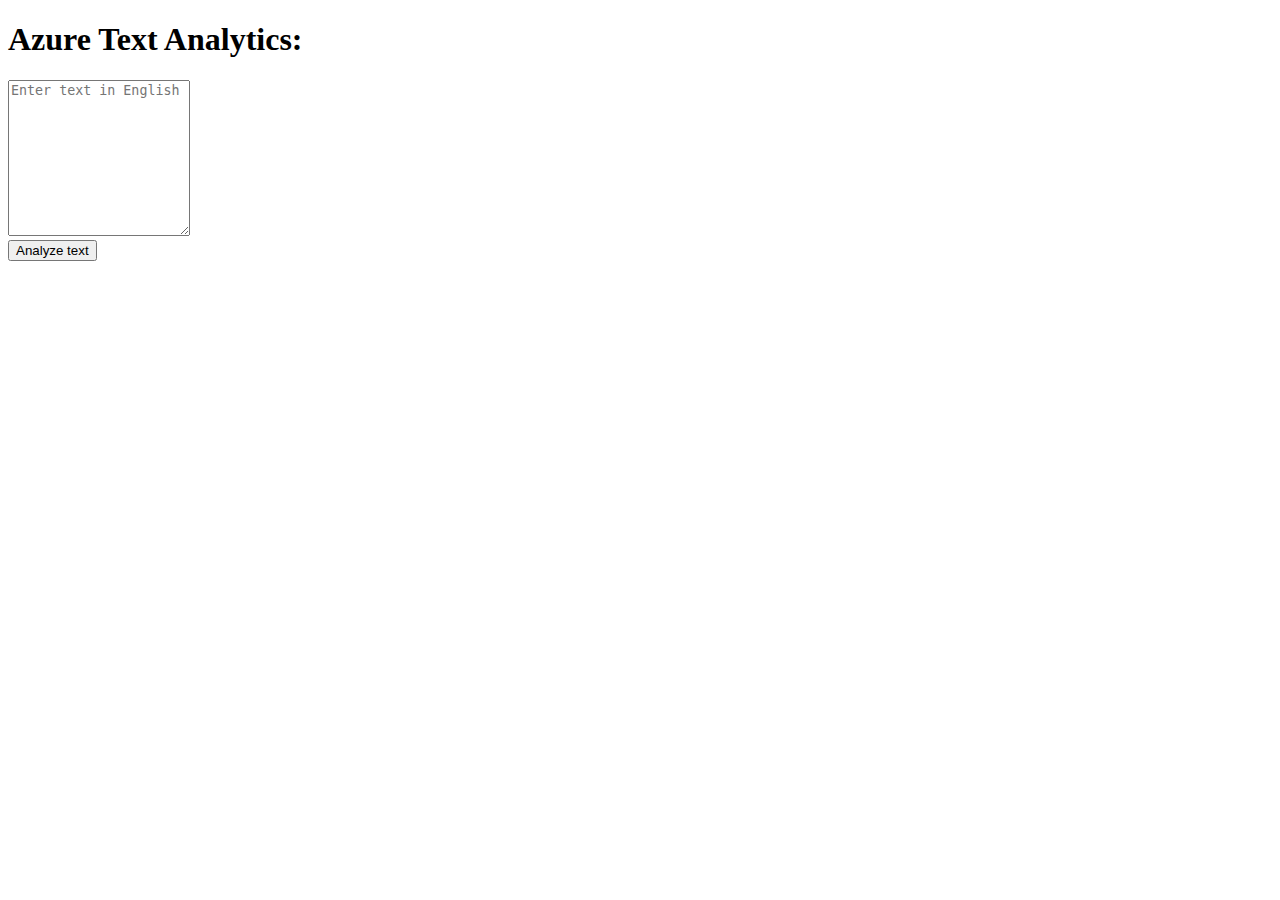
<file: Azure_text_analytics/src/main/resources/templates/index.html>
<!DOCTYPE html>
<html xmlns:th="http://www.thymeleaf.org" lang="en">
<head>
    <meta charset="UTF-8">
    <link rel="stylesheet" href="https://cdn.jsdelivr.net/npm/bootstrap@4.6.0/dist/css/bootstrap.min.css" integrity="sha384-B0vP5xmATw1+K9KRQjQERJvTumQW0nPEzvF6L/Z6nronJ3oUOFUFpCjEUQouq2+l" crossorigin="anonymous">

    <title th:text="${title}"></title>
</head>
<body>
    <div class="container mt-5 mb-5">
        <h1>Azure Text Analytics:</h1>
        <form action="/"  method="post" >
            <textarea name="user_text" placeholder="Enter text in English" rows="10" class="form-control"></textarea><br>
            <button type="submit" class="btn btn-success btn-block">Analyze text</button>
        </form>
    </div>

</body>
</html>
</file>
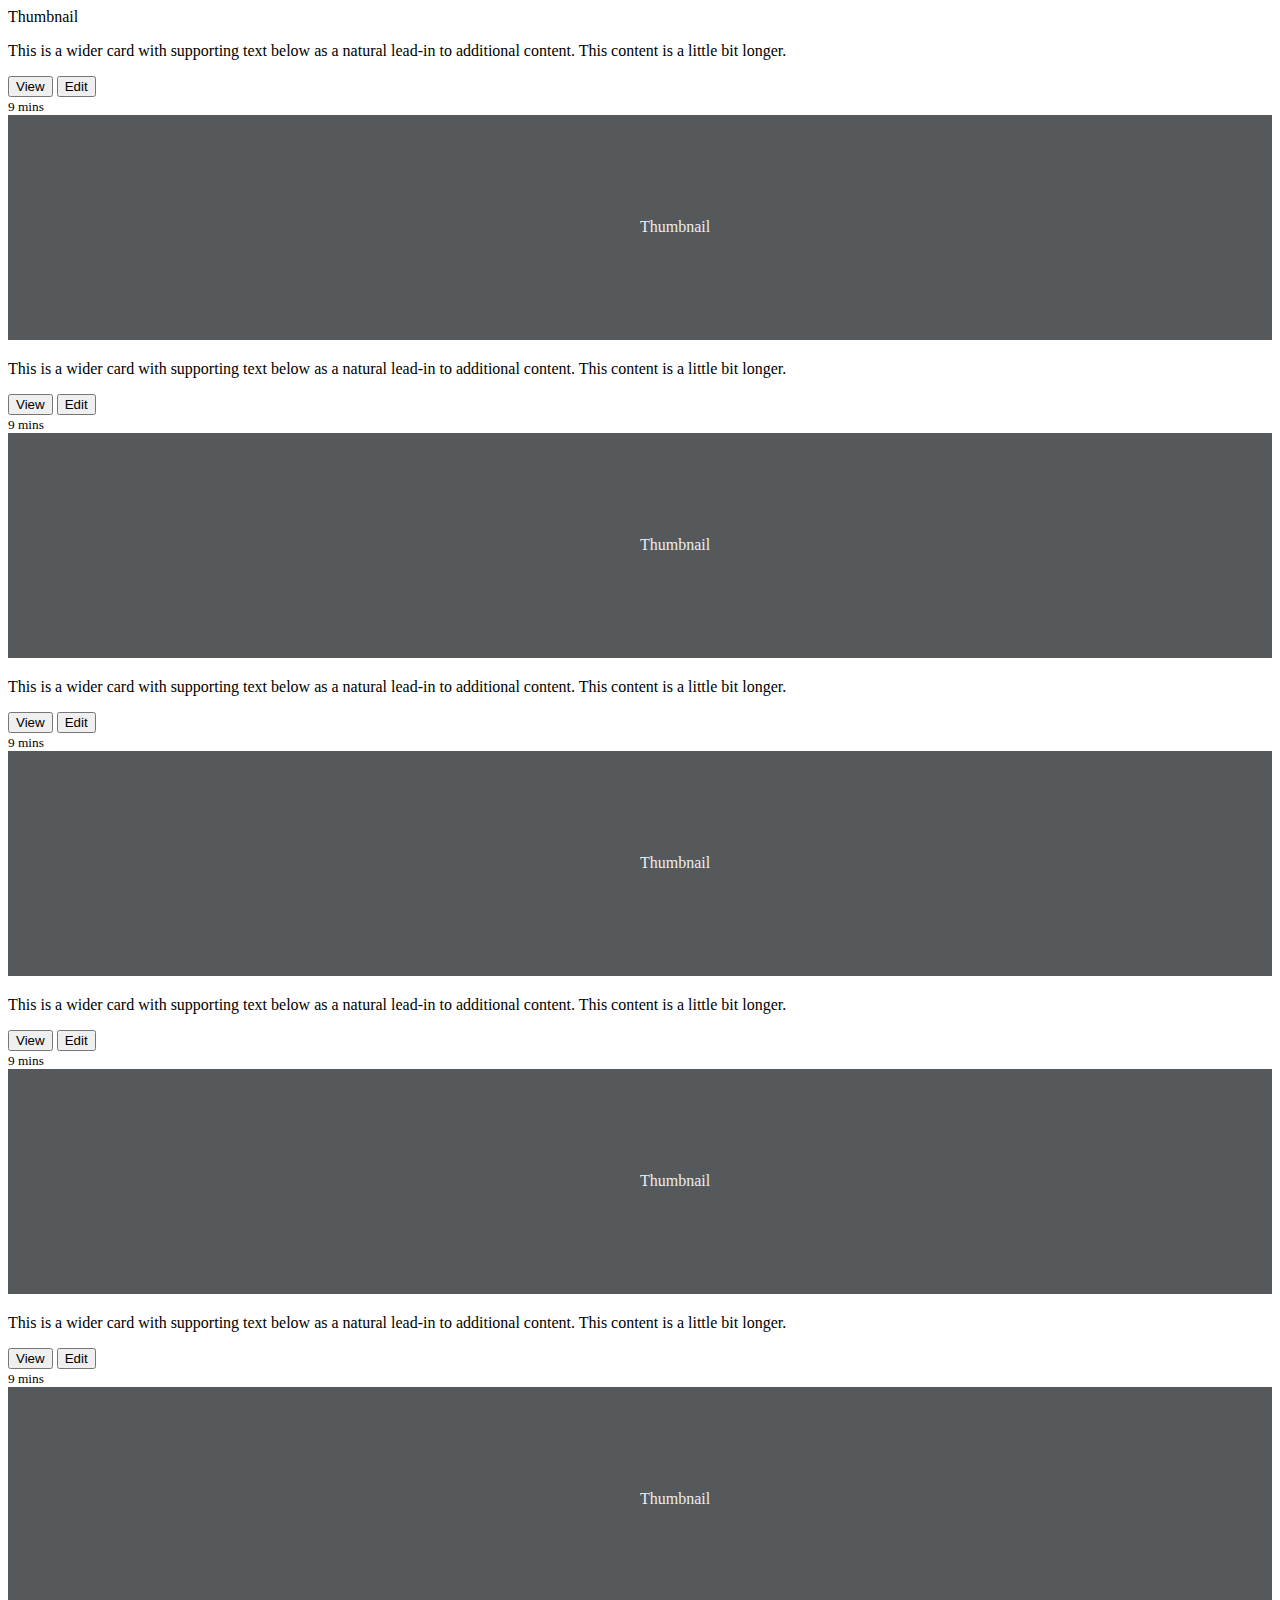
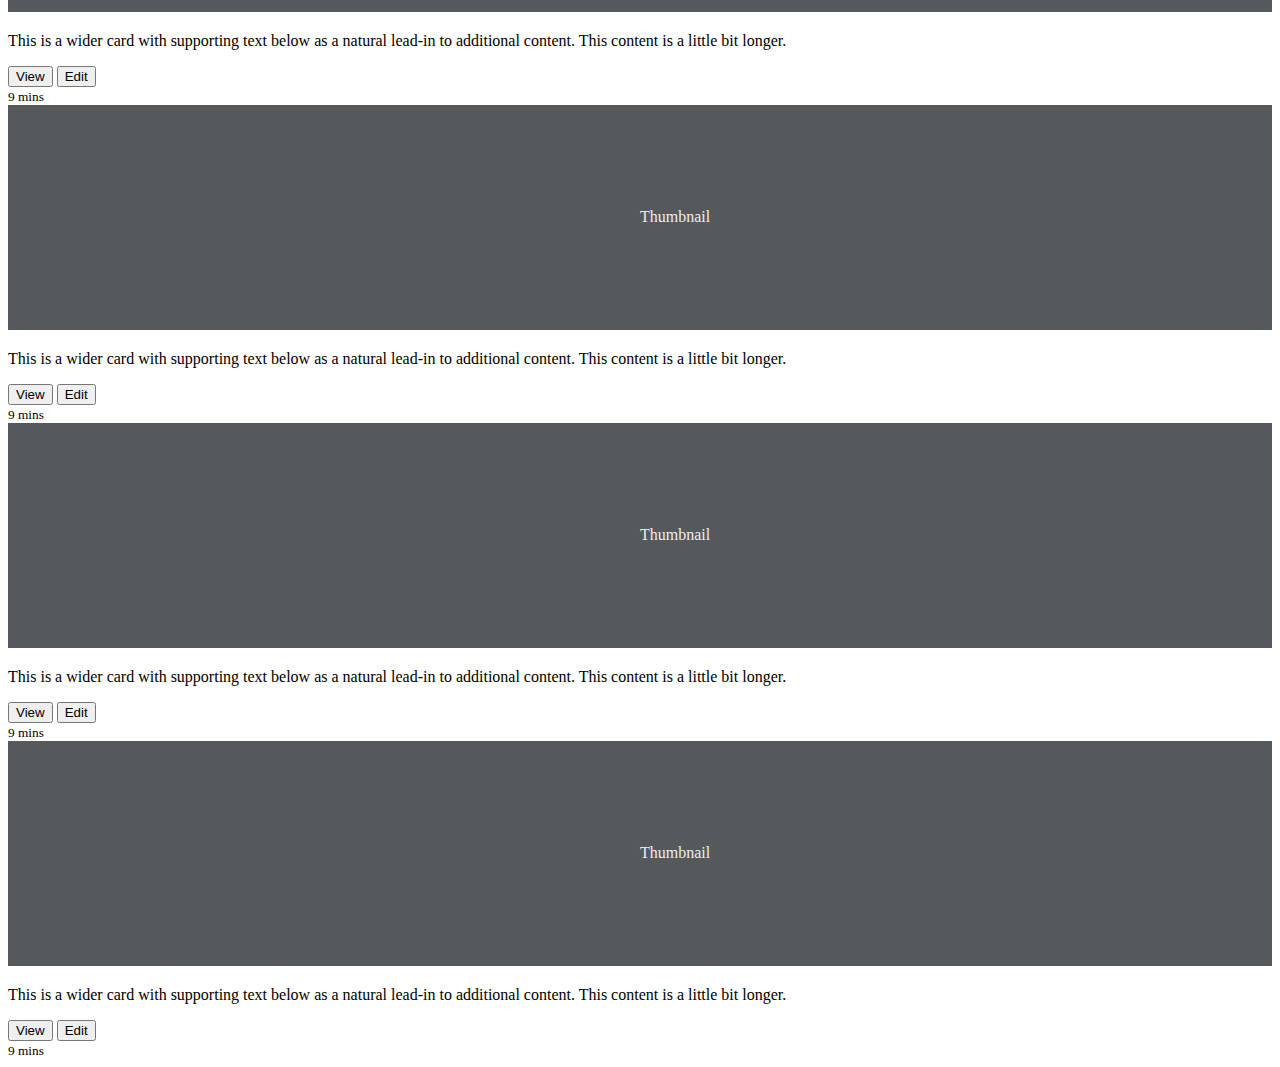
<file: myblog/src/main/resources/templates/index.html>
<!DOCTYPE HTML>
<html xmlns:th="http://www.thymeleaf.org">
<head>
    <title th:text="${title}"/>
    <meta http-equiv="Content-Type" content="text/html; charset=UTF-8" />
    <link rel="stylesheet" href="https://cdn.jsdelivr.net/npm/bootstrap@4.6.0/dist/css/bootstrap.min.css" integrity="sha384-B0vP5xmATw1+K9KRQjQERJvTumQW0nPEzvF6L/Z6nronJ3oUOFUFpCjEUQouq2+l" crossorigin="anonymous">
    <link href="blog.css" rel="stylesheet">
</head>
<body>
<header class="site-header sticky-top py-1" th:insert="blocks/header :: header" />


<main>

    <section class="py-5 text-center container">
        <div class="row py-lg-5">
            <div class="col-lg-6 col-md-8 mx-auto">
                <h1 class="fw-light">Album example</h1>
                <p class="lead text-muted">Something short and leading about the collection below—its contents, the creator, etc. Make it short and sweet, but not too short so folks don’t simply skip over it entirely.</p>
                <p>
                    <a href="#" class="btn btn-primary my-2">Main call to action</a>
                    <a href="#" class="btn btn-secondary my-2">Secondary action</a>
                </p>
            </div>
        </div>
    </section>

    <div class="album py-5 bg-light">
        <div class="container">

            <div class="row row-cols-1 row-cols-sm-2 row-cols-md-3 g-3">
                <div class="col">
                    <div class="card shadow-sm">
                        <svg class="bd-placeholder-img card-img-top" width="100%" height="225" xmlns="http://www.w3.org/2000/svg" role="img" aria-label="Placeholder: Thumbnail" preserveAspectRatio="xMidYMid slice" focusable="false"><title>Placeholder</title><rect width="100%" height="100%" fill="#55595c"/><text x="50%" y="50%" fill="#eceeef" dy=".3em">Thumbnail</text></svg>

                        <div class="card-body">
                            <p class="card-text">This is a wider card with supporting text below as a natural lead-in to additional content. This content is a little bit longer.</p>
                            <div class="d-flex justify-content-between align-items-center">
                                <div class="btn-group">
                                    <button type="button" class="btn btn-sm btn-outline-secondary">View</button>
                                    <button type="button" class="btn btn-sm btn-outline-secondary">Edit</button>
                                </div>
                                <small class="text-muted">9 mins</small>
                            </div>
                        </div>
                    </div>
                </div>
                <div class="col">
                    <div class="card shadow-sm">
                        <svg class="bd-placeholder-img card-img-top" width="100%" height="225" xmlns="http://www.w3.org/2000/svg" role="img" aria-label="Placeholder: Thumbnail" preserveAspectRatio="xMidYMid slice" focusable="false"><title>Placeholder</title><rect width="100%" height="100%" fill="#55595c"/><text x="50%" y="50%" fill="#eceeef" dy=".3em">Thumbnail</text></svg>

                        <div class="card-body">
                            <p class="card-text">This is a wider card with supporting text below as a natural lead-in to additional content. This content is a little bit longer.</p>
                            <div class="d-flex justify-content-between align-items-center">
                                <div class="btn-group">
                                    <button type="button" class="btn btn-sm btn-outline-secondary">View</button>
                                    <button type="button" class="btn btn-sm btn-outline-secondary">Edit</button>
                                </div>
                                <small class="text-muted">9 mins</small>
                            </div>
                        </div>
                    </div>
                </div>
                <div class="col">
                    <div class="card shadow-sm">
                        <svg class="bd-placeholder-img card-img-top" width="100%" height="225" xmlns="http://www.w3.org/2000/svg" role="img" aria-label="Placeholder: Thumbnail" preserveAspectRatio="xMidYMid slice" focusable="false"><title>Placeholder</title><rect width="100%" height="100%" fill="#55595c"/><text x="50%" y="50%" fill="#eceeef" dy=".3em">Thumbnail</text></svg>

                        <div class="card-body">
                            <p class="card-text">This is a wider card with supporting text below as a natural lead-in to additional content. This content is a little bit longer.</p>
                            <div class="d-flex justify-content-between align-items-center">
                                <div class="btn-group">
                                    <button type="button" class="btn btn-sm btn-outline-secondary">View</button>
                                    <button type="button" class="btn btn-sm btn-outline-secondary">Edit</button>
                                </div>
                                <small class="text-muted">9 mins</small>
                            </div>
                        </div>
                    </div>
                </div>

                <div class="col">
                    <div class="card shadow-sm">
                        <svg class="bd-placeholder-img card-img-top" width="100%" height="225" xmlns="http://www.w3.org/2000/svg" role="img" aria-label="Placeholder: Thumbnail" preserveAspectRatio="xMidYMid slice" focusable="false"><title>Placeholder</title><rect width="100%" height="100%" fill="#55595c"/><text x="50%" y="50%" fill="#eceeef" dy=".3em">Thumbnail</text></svg>

                        <div class="card-body">
                            <p class="card-text">This is a wider card with supporting text below as a natural lead-in to additional content. This content is a little bit longer.</p>
                            <div class="d-flex justify-content-between align-items-center">
                                <div class="btn-group">
                                    <button type="button" class="btn btn-sm btn-outline-secondary">View</button>
                                    <button type="button" class="btn btn-sm btn-outline-secondary">Edit</button>
                                </div>
                                <small class="text-muted">9 mins</small>
                            </div>
                        </div>
                    </div>
                </div>
                <div class="col">
                    <div class="card shadow-sm">
                        <svg class="bd-placeholder-img card-img-top" width="100%" height="225" xmlns="http://www.w3.org/2000/svg" role="img" aria-label="Placeholder: Thumbnail" preserveAspectRatio="xMidYMid slice" focusable="false"><title>Placeholder</title><rect width="100%" height="100%" fill="#55595c"/><text x="50%" y="50%" fill="#eceeef" dy=".3em">Thumbnail</text></svg>

                        <div class="card-body">
                            <p class="card-text">This is a wider card with supporting text below as a natural lead-in to additional content. This content is a little bit longer.</p>
                            <div class="d-flex justify-content-between align-items-center">
                                <div class="btn-group">
                                    <button type="button" class="btn btn-sm btn-outline-secondary">View</button>
                                    <button type="button" class="btn btn-sm btn-outline-secondary">Edit</button>
                                </div>
                                <small class="text-muted">9 mins</small>
                            </div>
                        </div>
                    </div>
                </div>
                <div class="col">
                    <div class="card shadow-sm">
                        <svg class="bd-placeholder-img card-img-top" width="100%" height="225" xmlns="http://www.w3.org/2000/svg" role="img" aria-label="Placeholder: Thumbnail" preserveAspectRatio="xMidYMid slice" focusable="false"><title>Placeholder</title><rect width="100%" height="100%" fill="#55595c"/><text x="50%" y="50%" fill="#eceeef" dy=".3em">Thumbnail</text></svg>

                        <div class="card-body">
                            <p class="card-text">This is a wider card with supporting text below as a natural lead-in to additional content. This content is a little bit longer.</p>
                            <div class="d-flex justify-content-between align-items-center">
                                <div class="btn-group">
                                    <button type="button" class="btn btn-sm btn-outline-secondary">View</button>
                                    <button type="button" class="btn btn-sm btn-outline-secondary">Edit</button>
                                </div>
                                <small class="text-muted">9 mins</small>
                            </div>
                        </div>
                    </div>
                </div>

                <div class="col">
                    <div class="card shadow-sm">
                        <svg class="bd-placeholder-img card-img-top" width="100%" height="225" xmlns="http://www.w3.org/2000/svg" role="img" aria-label="Placeholder: Thumbnail" preserveAspectRatio="xMidYMid slice" focusable="false"><title>Placeholder</title><rect width="100%" height="100%" fill="#55595c"/><text x="50%" y="50%" fill="#eceeef" dy=".3em">Thumbnail</text></svg>

                        <div class="card-body">
                            <p class="card-text">This is a wider card with supporting text below as a natural lead-in to additional content. This content is a little bit longer.</p>
                            <div class="d-flex justify-content-between align-items-center">
                                <div class="btn-group">
                                    <button type="button" class="btn btn-sm btn-outline-secondary">View</button>
                                    <button type="button" class="btn btn-sm btn-outline-secondary">Edit</button>
                                </div>
                                <small class="text-muted">9 mins</small>
                            </div>
                        </div>
                    </div>
                </div>
                <div class="col">
                    <div class="card shadow-sm">
                        <svg class="bd-placeholder-img card-img-top" width="100%" height="225" xmlns="http://www.w3.org/2000/svg" role="img" aria-label="Placeholder: Thumbnail" preserveAspectRatio="xMidYMid slice" focusable="false"><title>Placeholder</title><rect width="100%" height="100%" fill="#55595c"/><text x="50%" y="50%" fill="#eceeef" dy=".3em">Thumbnail</text></svg>

                        <div class="card-body">
                            <p class="card-text">This is a wider card with supporting text below as a natural lead-in to additional content. This content is a little bit longer.</p>
                            <div class="d-flex justify-content-between align-items-center">
                                <div class="btn-group">
                                    <button type="button" class="btn btn-sm btn-outline-secondary">View</button>
                                    <button type="button" class="btn btn-sm btn-outline-secondary">Edit</button>
                                </div>
                                <small class="text-muted">9 mins</small>
                            </div>
                        </div>
                    </div>
                </div>
                <div class="col">
                    <div class="card shadow-sm">
                        <svg class="bd-placeholder-img card-img-top" width="100%" height="225" xmlns="http://www.w3.org/2000/svg" role="img" aria-label="Placeholder: Thumbnail" preserveAspectRatio="xMidYMid slice" focusable="false"><title>Placeholder</title><rect width="100%" height="100%" fill="#55595c"/><text x="50%" y="50%" fill="#eceeef" dy=".3em">Thumbnail</text></svg>

                        <div class="card-body">
                            <p class="card-text">This is a wider card with supporting text below as a natural lead-in to additional content. This content is a little bit longer.</p>
                            <div class="d-flex justify-content-between align-items-center">
                                <div class="btn-group">
                                    <button type="button" class="btn btn-sm btn-outline-secondary">View</button>
                                    <button type="button" class="btn btn-sm btn-outline-secondary">Edit</button>
                                </div>
                                <small class="text-muted">9 mins</small>
                            </div>
                        </div>
                    </div>
                </div>
            </div>
        </div>
    </div>

</main>

<div th:insert="blocks/footer :: footer"/>
</body>
</html>
</file>
